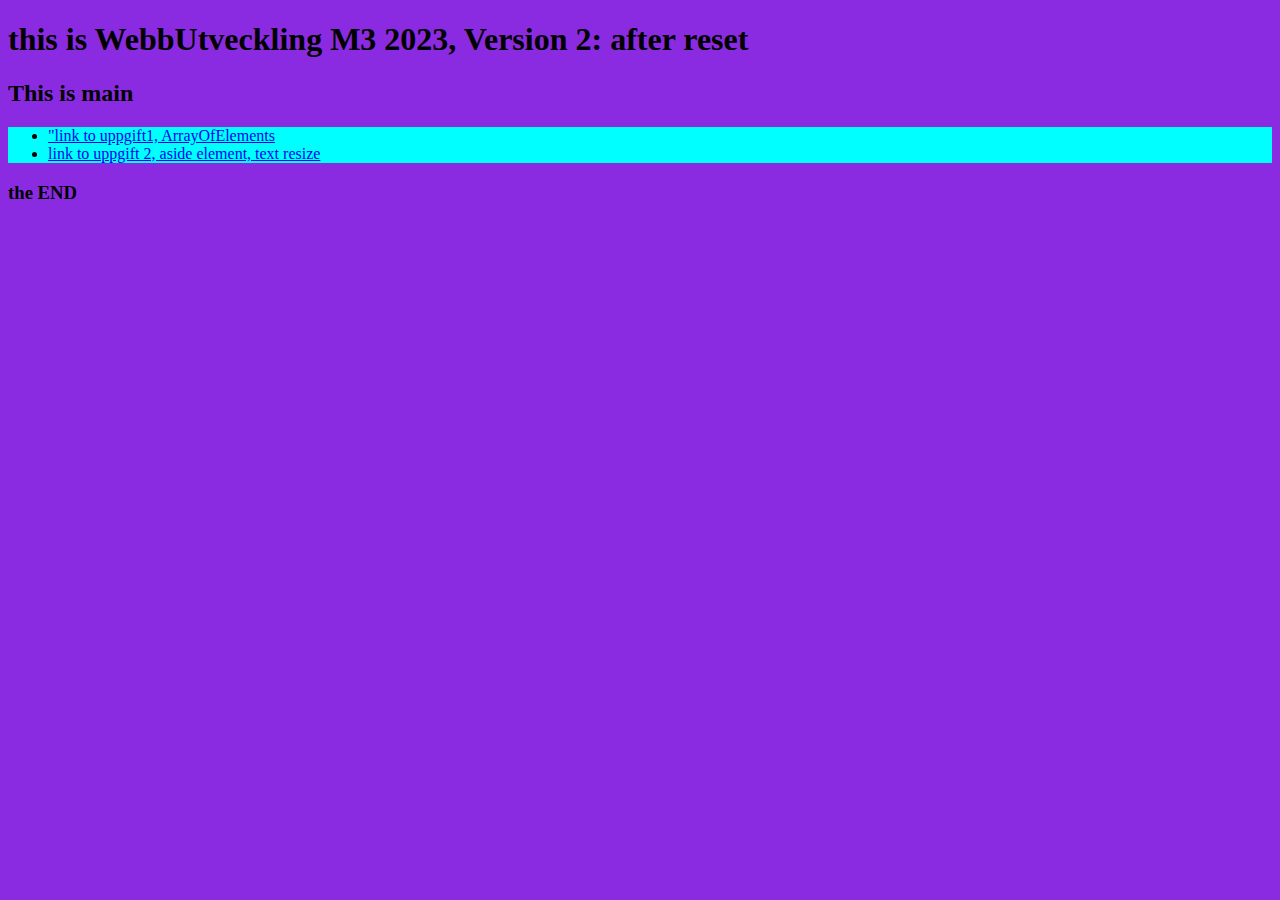
<file: index.html>
<!DOCTYPE html>
<html lang="en">
<head>
    <meta charset="UTF-8">
    <meta http-equiv="X-UA-Compatible" content="IE=edge">
    <meta name="viewport" content="width=device-width, initial-scale=1.0">
    <link rel="stylesheet" href="css/style.css">
    <title>M32023Reset</title>
</head>
<body>
    <header><h1> this is WebbUtveckling M3 2023, Version 2: after reset </h1></header>
    <main><h2>This is main</h2></main>

    <nav>
        <ul>
            <li><a href="pages/ArrayOfElements.html">"link to uppgift1, ArrayOfElements</a></li>
            <li><a href="pages/aside.html">link to uppgift 2, aside element, text resize</a></li>
        </ul>
    </nav>
    <footer><h3>the END</h3></footer>
</body>
</html>
</file>
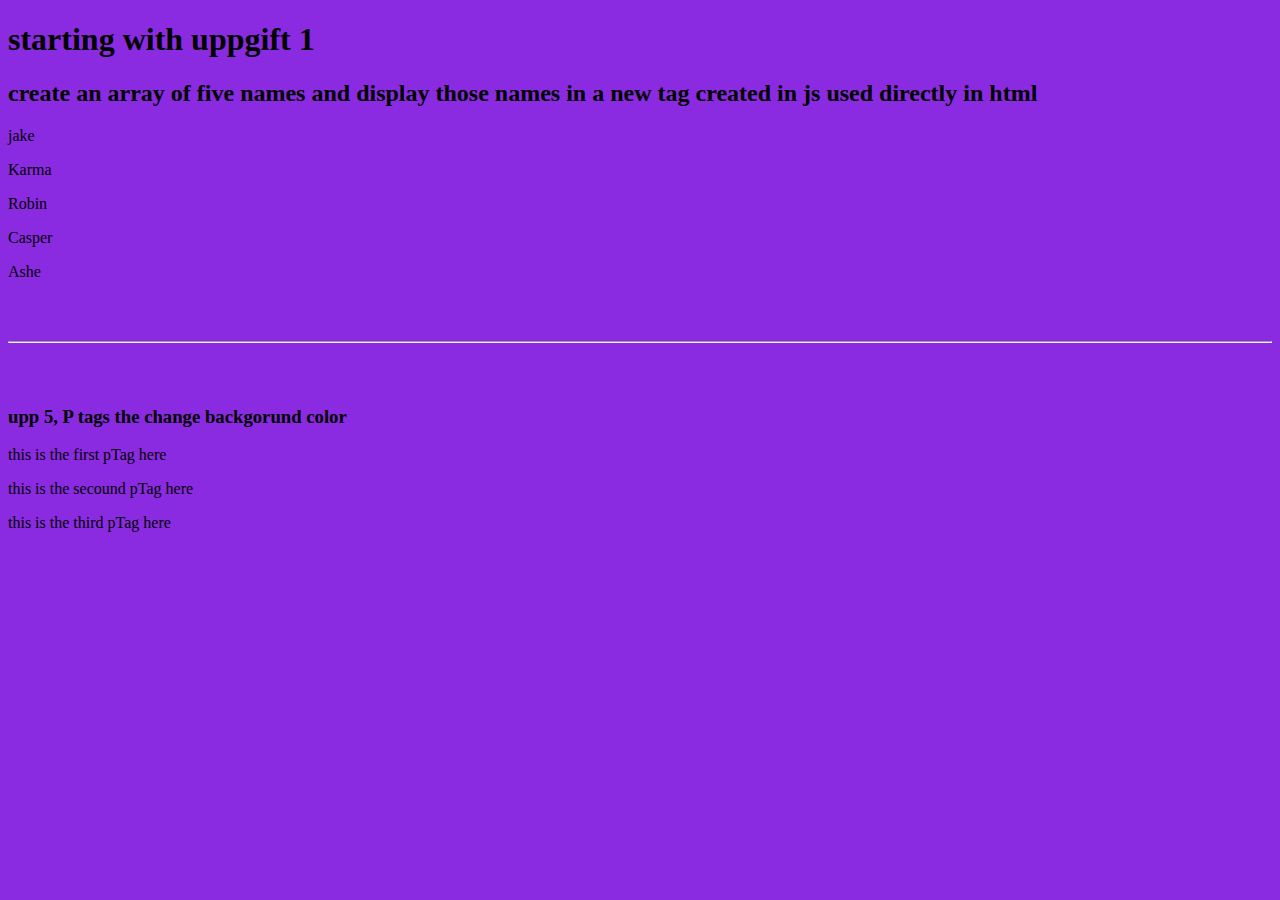
<file: pages/ArrayOfElements.html>
<!DOCTYPE html>
<html lang="en">

<head>
    <meta charset="UTF-8">
    <meta http-equiv="X-UA-Compatible" content="IE=edge">
    <meta name="viewport" content="width=device-width, initial-scale=1.0">
    <link rel="stylesheet" href="/css/style.css">

    <title>uppgift 1 +</title>
</head>

<body>
    <header>
        <h1>starting with uppgift 1</h1>
    </header>
    <main>
        <h2>create an array of five names and display those names in a new tag created in js used directly in html</h2>

        <section id="NamesDisplayArea">
        </section>

        <script>
            let ArrayOfNames = ['jake', 'Karma', 'Robin', 'Casper', 'Ashe'];
            console.log(ArrayOfNames);
            let elementDispayArea = document.querySelector('#NamesDisplayArea');
            for (i = 0; i < ArrayOfNames.length; i++) {
                let newTag = document.createElement('p');
                newTag.append(ArrayOfNames[i]);
                NamesDisplayArea.appendChild(newTag);
            }
        </script>
        <br><br>
        <hr>
        <br><br>
        <h3>upp 5,  P tags the change backgorund color</h3>
        <p>this is the first pTag here</p>
        <p>this is the secound pTag here</p>
        <p>this is the third pTag here</p>

    


    </main>

</body>
<script src="/js/arrayOfElements.js"></script>
</html>
</file>
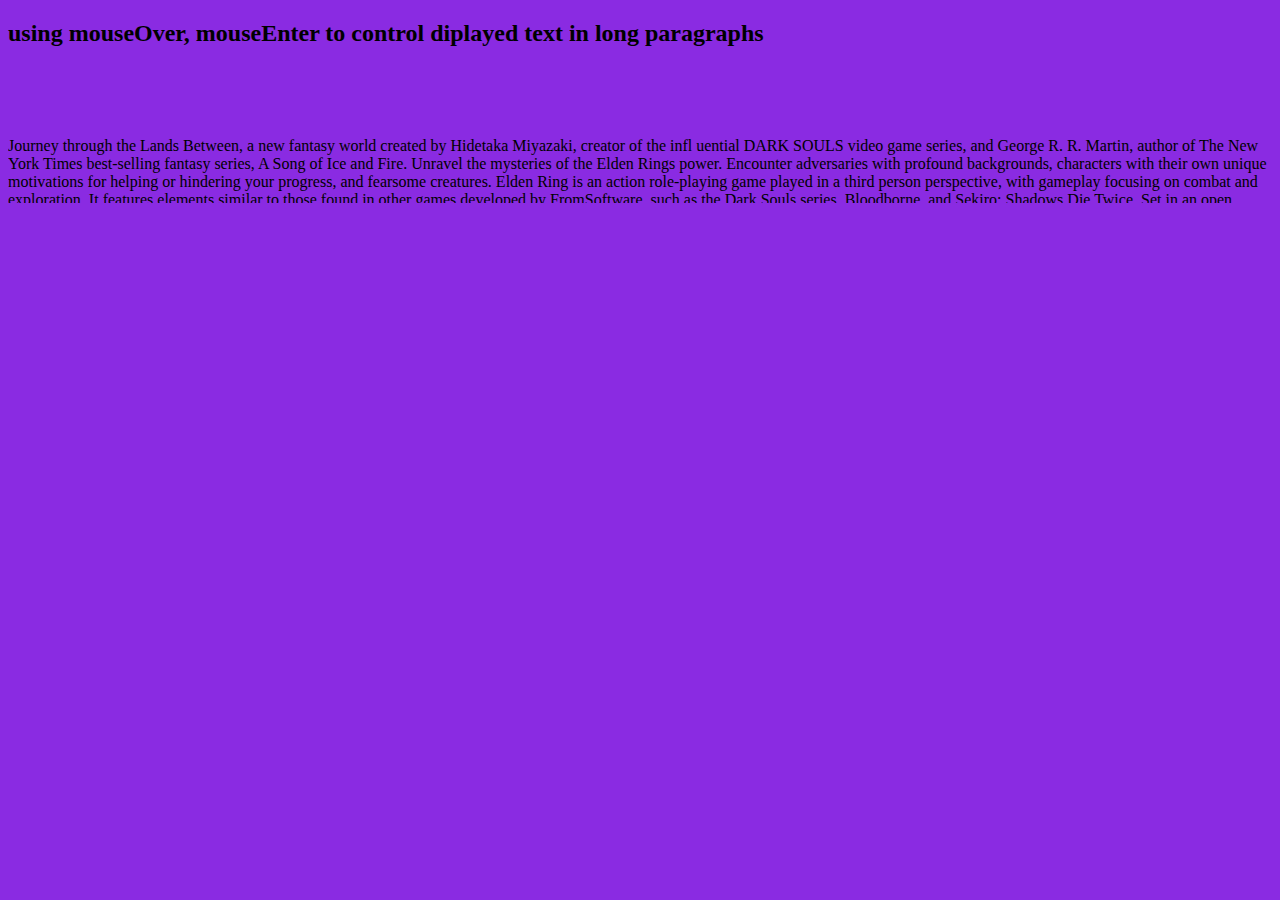
<file: pages/aside.html>
<!DOCTYPE html>
<html lang="en">

<head>
    <meta charset="UTF-8">
    <meta http-equiv="X-UA-Compatible" content="IE=edge">
    <meta name="viewport" content="width=device-width, initial-scale=1.0">
    <link rel="stylesheet" href="/css/style.css">

    <title>upp2</title>
</head>

<body>
    <header>
        <h2>using mouseOver, mouseEnter to control diplayed text in long paragraphs</h2>
    </header>
    <main>

        <br><br>
        <aside id="asideArticle" style="height: 100px;  overflow: hidden;">
            <br>
            <p>
                Journey through the Lands Between, a new fantasy world created by Hidetaka Miyazaki,
                creator of the infl uential DARK SOULS video game series, and George R. R. Martin,
                author of The New York Times best-selling fantasy series, A Song of Ice and Fire.
                Unravel the mysteries of the Elden Rings power. Encounter adversaries with profound backgrounds,
                characters with their own unique motivations for helping or hindering your progress, and fearsome
                creatures.

       
                Elden Ring is an action role-playing game played in a third person perspective, with gameplay focusing
                on
                combat and exploration.
                It features elements similar to those found in other games developed by FromSoftware, such as the Dark
                Souls
                series, Bloodborne,
                and Sekiro: Shadows Die Twice. Set in an open world, players are allowed to freely explore the Lands
                Between
                and its six main areas;
                these locations range from Limgrave, an area featuring grassy plains and ancient ruins, to Caelid, a
                wasteland home to undead monsters.
                [1] Open world areas are explorable using the character's mount, Torrent, as the primary mode of
                transportation,
                along with the ability to fast travel outside of combat. Throughout the game, players encounter
                non-player
                characters (NPCs) and enemies,
                including the demigods who rule each main area and serve as the game's main bosses.[2][3] Aside from
                open
                world areas, Elden Ring also features hidden dungeons,
                such as catacombs, tunnels, and caves where players can fight bosses and gather helpful items.[4]
                The player chooses a character class at the start of the game, which determines their starting spells,
                equipment, and attributes.
                [5] Combat with enemies can be within melee range, or from a distance using ranged weapons or spells.
                Attacks from enemies can be blocked using shields or avoided by dodging.
                Spells in Elden Ring allow the player to enhance their own weapons, fight enemies from afar, and restore
                lost hit points. The player can memorize a limited amount of these spells, which can be cast using a
                staff
                or Sacred Seal item.[6][7] Weapons in Elden Ring can be improved using Ashes of War, obtainable
                "enchantments" that grant weapons new capabilities. Ashes of War can be applied to or removed from
                weapons,
                and each Ash adds a Weapon Art, a special ability that can be used during combat.[8] Aside from direct
                combat, stealth mechanics can be used to avoid enemies entirely, or allow for the targeting of foes with
                critical hits while hidden.[9][10]

                Checkpoints called Sites of Grace are located throughout the game's areas; they are places where the
                character can increase the power of their attributes, change memorized spells, swap Ashes of War, or
                walk to
                using fast travel. Upon death, players respawn at the last Site of Grace they interacted with.
                Alternatively, they may choose to respawn at certain locations highlighted by "Stakes of Marika"
                provided
                they died nearby.[8][11][12][13] To increase their attributes at Sites of Grace, the player must spend
                runes, an in-game currency acquired by defeating enemies.[14] Runes can also be used to buy items and
                improve weapons and armor. Dying in Elden Ring will cause the player to lose all collected runes at the
                location of death, and if the player dies again before retrieving the runes, they will be lost
                forever.[15]

                The game contains crafting mechanics, which require materials in order to create items. To craft a
                certain
                item, the player must have the item's crafting recipe. Recipes can be found inside collectibles called
                Cookbooks, which are scattered throughout the world. Materials can be collected by defeating enemies,
                exploring the game's world, or by trading with merchant NPCs. Crafted items range from poison darts and
                exploding pots, to consumables that temporarily increase the player's strength in combat.[16][17]
                Similar to
                the Dark Souls games, the player can summon friendly NPCs called spirits to fight enemies.[18] Each type
                of
                summonable spirit requires its equivalent Spirit Ash for summoning; different types of Spirit Ashes can
                be
                discovered as the player explores the game world. Spirits can only be summoned near structures called
                Rebirth Monuments, which are primarily found in large areas and inside boss fight arenas.[19]

                Elden Ring has a multiplayer system that allows players to be summoned for both cooperative and player
                versus player (PvP) play over the Internet.[20] Cooperative play involves the placing of a Summon Sign
                on
                the ground, which causes the sign to appear in the world of online players who have used a corresponding
                item. If another player interacts with the sign, whoever placed down the sign is summoned into their
                world.
                Cooperative players remain in the same world until the boss of the area is defeated, or until a summoned
                player dies and is sent back to their home world. PvP combat involves using a Summon Sign to directly
                challenge another player to a duel, or using additional items to invade the worlds of others. World
                hosts
                may also use a "Taunter's Tongue" to increase the likelihood that their world will be invaded by others,
                as
                well as decreasing the time between invasions.
            </p>

        </aside>

    </main>
</body>
<script src="/js/aside.js"></script>

</html>
</file>
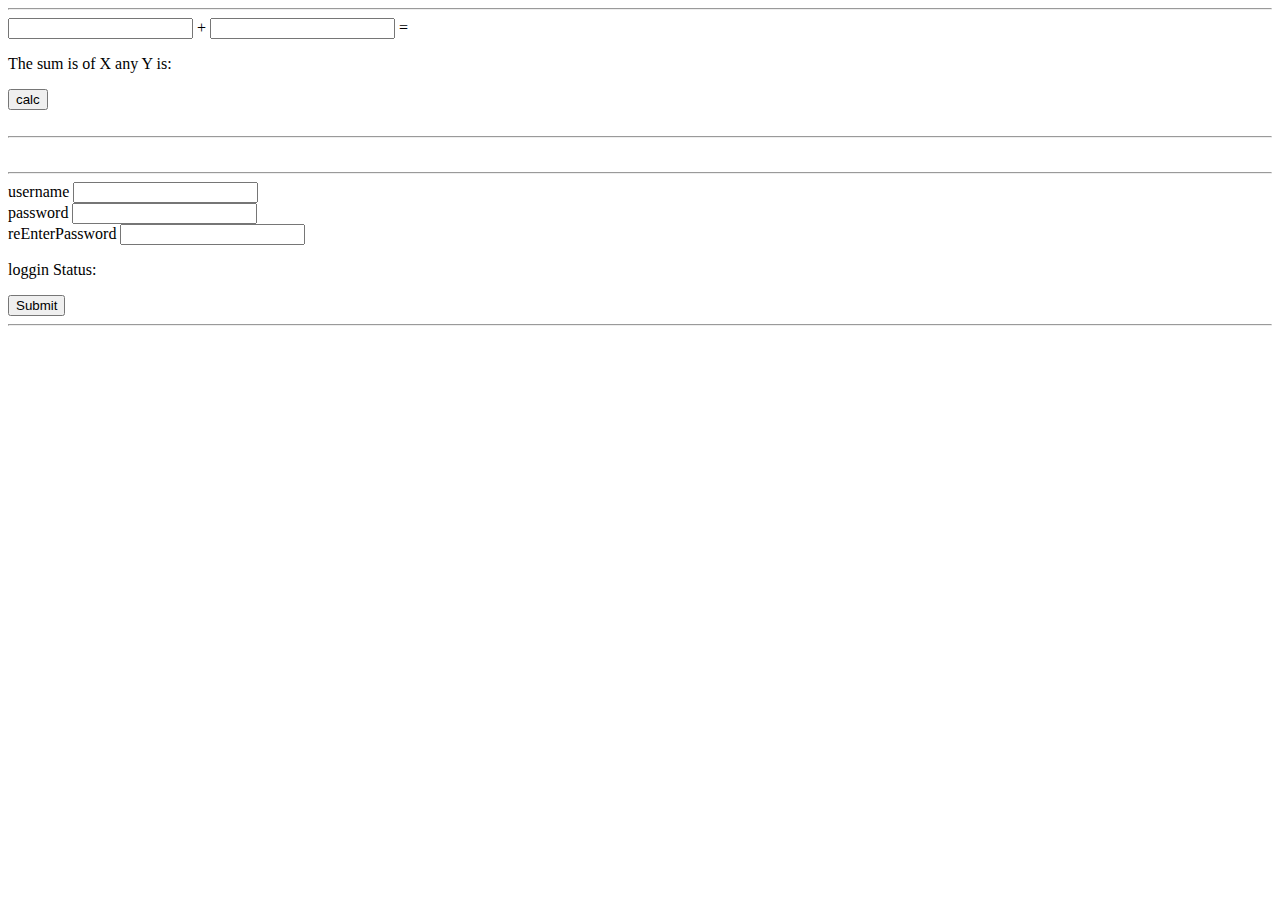
<file: pages/formAndCalculations.html>
<!DOCTYPE html>
<html lang="en">

<head>
    <meta charset="UTF-8">
    <meta http-equiv="X-UA-Compatible" content="IE=edge">
    <meta name="viewport" content="width=device-width, initial-scale=1.0">
    <title>formsCalculator</title>
</head>

<body>
    <main>
        <!--
            <input type="number" id="num1"> + <input type="number" id="num2"> = <p> The sum is of X any Y is: </p><p id="answer"></p>
            <input type="submit" value="calc" id="buttonAnswer" onclick=calculate()>

        -->
        <!-- alternativt/Eller -->
        <form onsubmit="calculate(); return false;">
            <hr>
            <input type="number" id="num1"> + <input type="number" id="num2"> = <p> The sum is of X any Y is: </p>
            <p id="answer"></p>
            <input type="submit" value="calc">
            <br><br>
            <hr>

        </form>
        <br>
        <form onsubmit="dataControl(); return false">
            <hr>
            <label>username</label>
            <input type="text" id="username"><br>
            <label>password</label>
            <input type="password" id="pwd"> <br>
            <label>reEnterPassword</label>
            <input type="password" id="pwdV2">
            <p>loggin Status:</p> <p id="status"></p>
            <input type="submit" name="loggin" id="enter"> 
            <hr>
        </form>
    </main>



</body>
<script src="/js/calculator.js"></script>

</html>
</file>
<file: css/style.css>
body{

    background-color: blueviolet;

}
nav{
    background-color: cyan;
    
}
</file>
